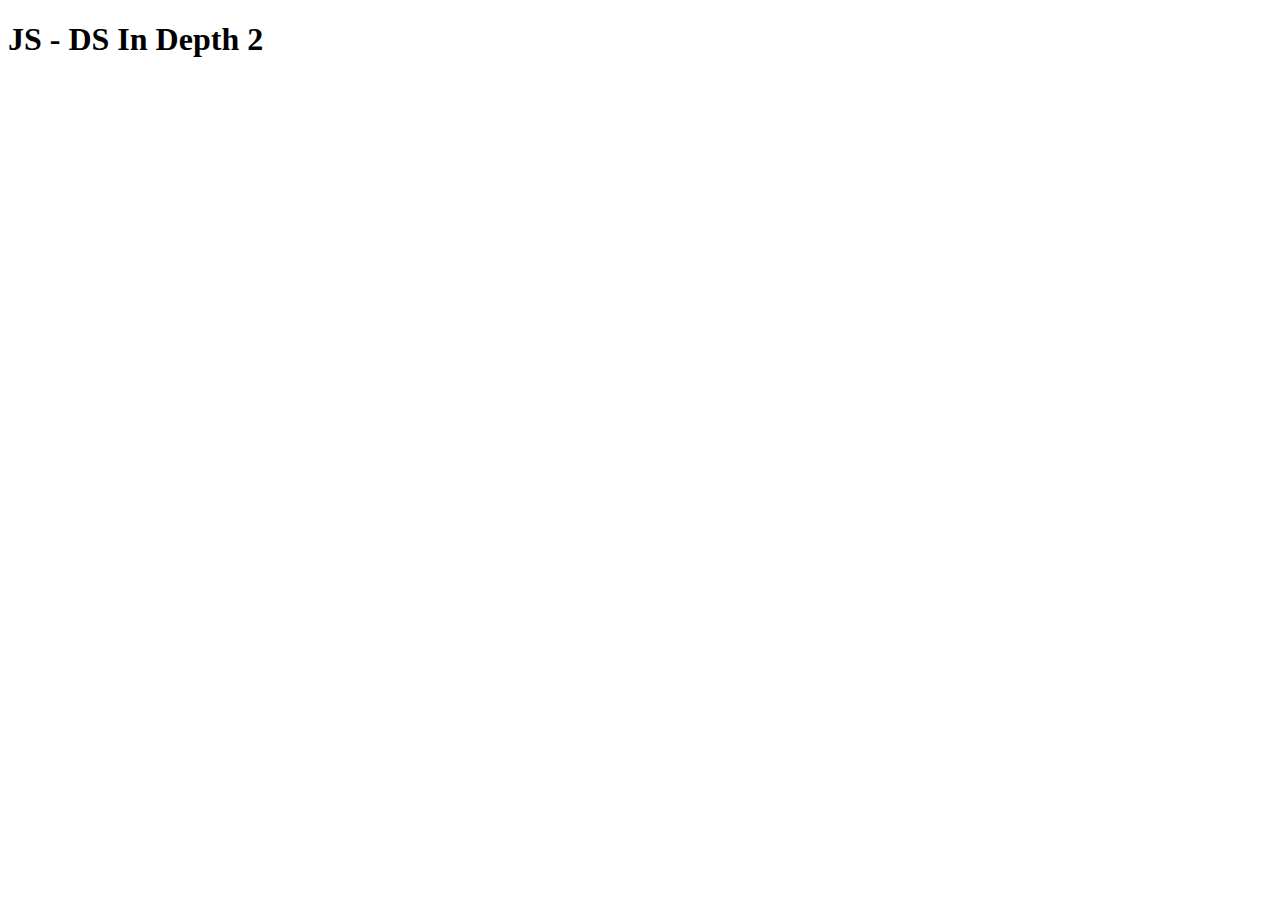
<file: 7Feb/index.html>
<!DOCTYPE html>
<html lang="en">
<head>
    <meta charset="UTF-8">
    <meta name="viewport" content="width=device-width, initial-scale=1.0">
    <title>Document</title>
</head>
<body>
    <h1>JS - DS In Depth 2</h1>
    <script src="script.js"></script>
</body>
</html>
</file>
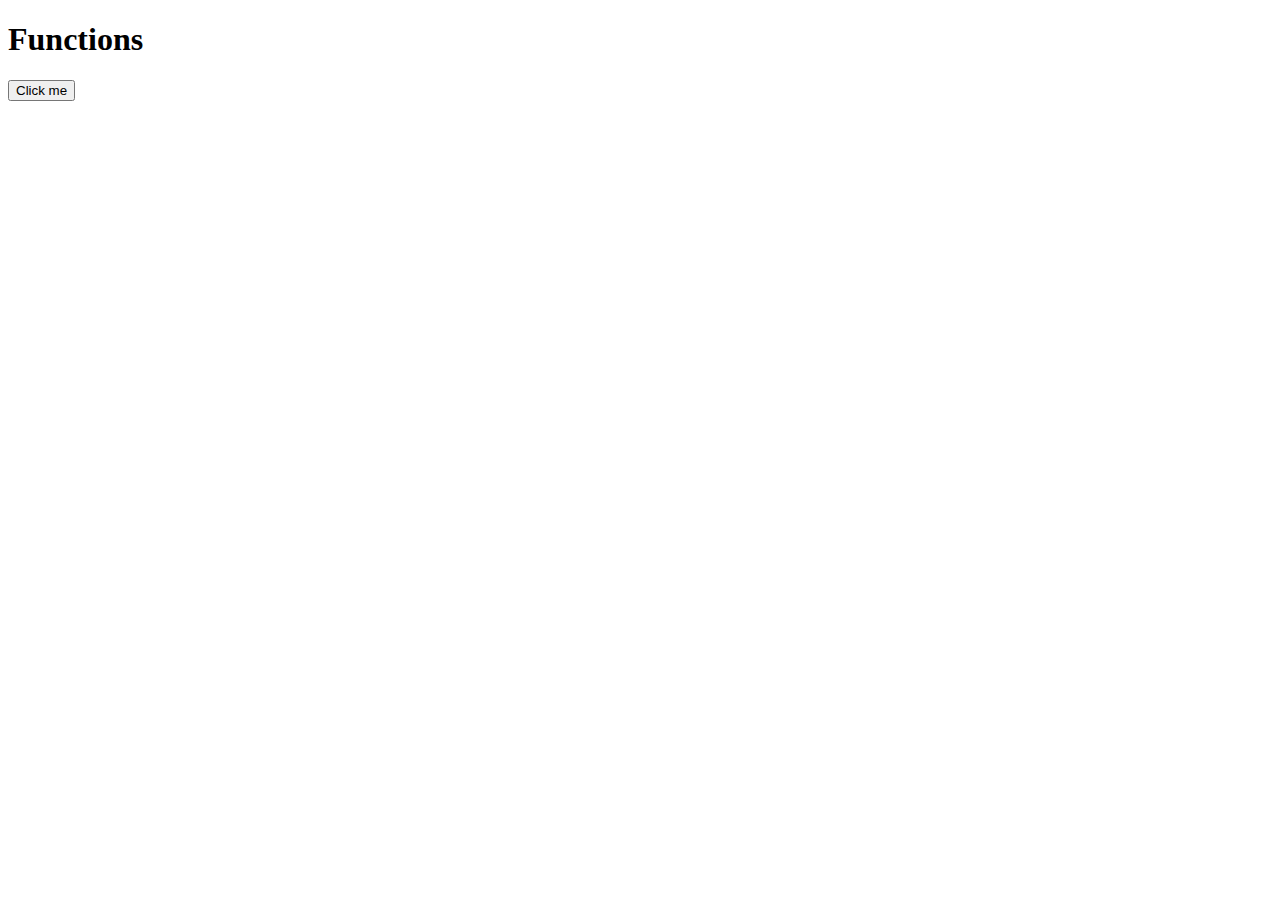
<file: 8Feb/index.html>
<!DOCTYPE html>
<html lang="en">
<head>
    <meta charset="UTF-8">
    <meta name="viewport" content="width=device-width, initial-scale=1.0">
    <title>Document</title>
</head>
<body>
    <h1>Functions</h1>

    <button class="btn">Click me</button>
    <script src="script.js"></script>
</body>
</html>
</file>
